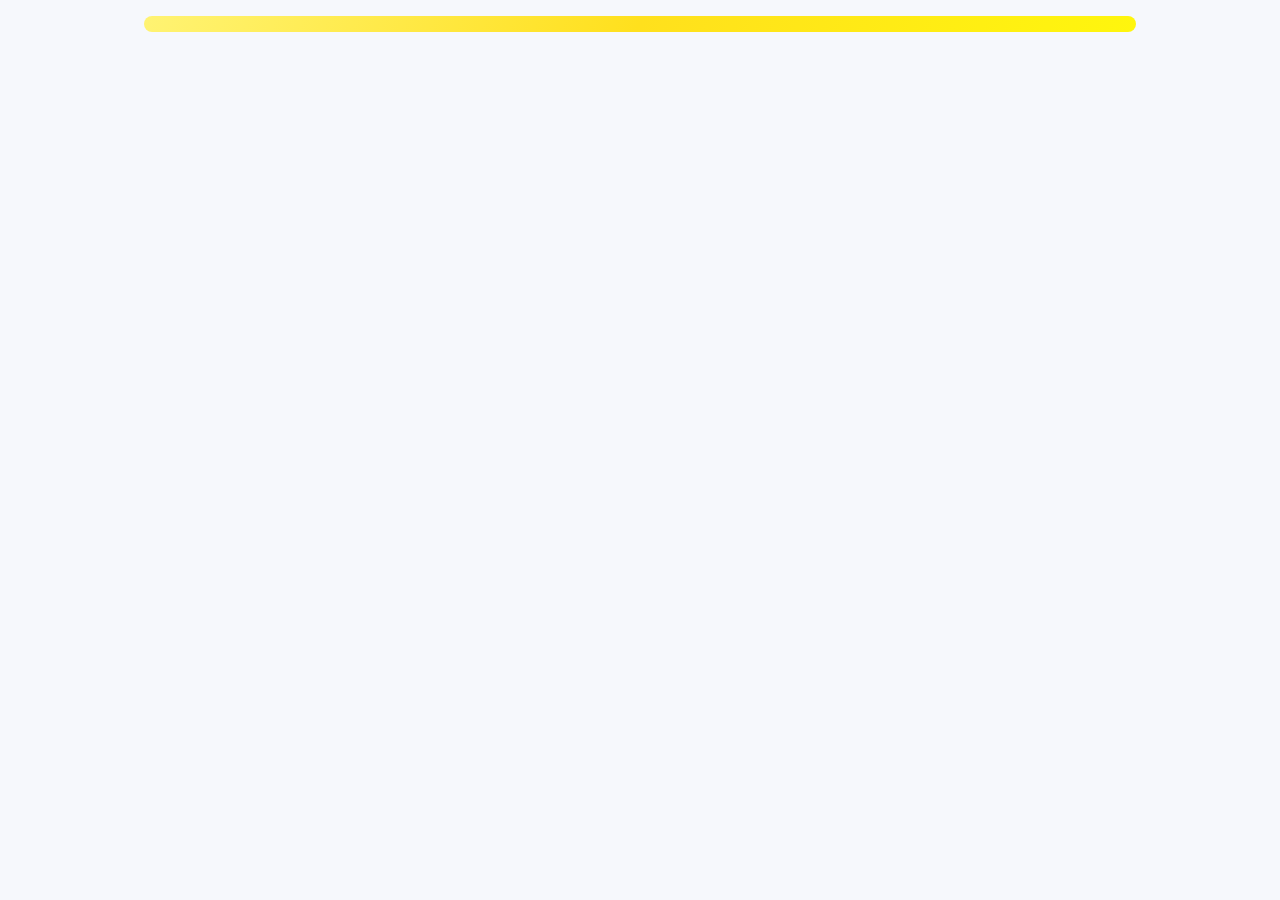
<file: Pokedex-OrangeTech/pokemon.html>
<!DOCTYPE html>
<html lang="pt-BR">
    <!-- CREATED BY KAUAN VIDIGAL- GITHUB Vidigal-code (https://github.com/Vidigal-code) -->
    <head>
        <meta charset="UTF-8"/>
        <meta name="author" content="Kauan-Vidigal"/>
        <meta http-equiv="X-UA-Compatible" content="IE=edge"/>
        <meta name="viewport" content="width=device-width, initial-scale=1.0"/>
        <link rel="icon" type="image/png" href="assets/img/favicon/favicon-16x16.png" sizes="16x16"/>
        <title>Pokedex</title>
        <link rel="stylesheet" href="assets/css/normalize.min.css" integrity="sha512-NhSC1YmyruXifcj/KFRWoC561YpHpc5Jtzgvbuzx5VozKpWvQ+4nXhPdFgmx8xqexRcpAglTj9sIBWINXa8x5w==" crossorigin="anonymous" referrerpolicy="no-referrer"/>
        <link rel="preconnect" href="https://fonts.googleapis.com"/>
        <link rel="preconnect" href="https://fonts.gstatic.com" crossorigin/>
        <link href="assets/css/font/css/font-style.css" rel="stylesheet"/>
        <link rel="stylesheet" href="https://cdnjs.cloudflare.com/ajax/libs/font-awesome/6.2.0/css/all.min.css"/>
        <link rel="stylesheet" href="assets/css/global.css"/>
        <link rel="stylesheet" href="assets/css/pokemon.css"/>
    </head>
    <body>
        <main>
            <section class="content">
                <div id="pokemonDesc" class="pokemons"></div>
            </section>
        </main>
        <script src="assets/js/pokemon.js"></script>
    </body>
</html>
</file>
<file: Pokedex-OrangeTech/assets/css/font/css/font-style.css>
/* cyrillic-ext */
/* CREATED BY KAUAN VIDIGAL- GITHUB Vidigal-code (https://github.com/Vidigal-code) */
@font-face {
  font-family: "Roboto";
  font-style: normal;
  font-weight: 100;
  font-display: swap;
  src: url(https://fonts.gstatic.com/s/roboto/v30/KFOkCnqEu92Fr1MmgVxFIzIFKw.woff2) format("woff2");
  unicode-range: U+0460-052F, U+1C80-1C88, U+20B4, U+2DE0-2DFF, U+A640-A69F, U+FE2E-FE2F;
}
/* cyrillic */
@font-face {
  font-family: "Roboto";
  font-style: normal;
  font-weight: 100;
  font-display: swap;
  src: url(https://fonts.gstatic.com/s/roboto/v30/KFOkCnqEu92Fr1MmgVxMIzIFKw.woff2) format("woff2");
  unicode-range: U+0301, U+0400-045F, U+0490-0491, U+04B0-04B1, U+2116;
}
/* greek-ext */
@font-face {
  font-family: "Roboto";
  font-style: normal;
  font-weight: 100;
  font-display: swap;
  src: url(https://fonts.gstatic.com/s/roboto/v30/KFOkCnqEu92Fr1MmgVxEIzIFKw.woff2) format("woff2");
  unicode-range: U+1F00-1FFF;
}
/* greek */
@font-face {
  font-family: "Roboto";
  font-style: normal;
  font-weight: 100;
  font-display: swap;
  src: url(https://fonts.gstatic.com/s/roboto/v30/KFOkCnqEu92Fr1MmgVxLIzIFKw.woff2) format("woff2");
  unicode-range: U+0370-03FF;
}
/* vietnamese */
@font-face {
  font-family: "Roboto";
  font-style: normal;
  font-weight: 100;
  font-display: swap;
  src: url(https://fonts.gstatic.com/s/roboto/v30/KFOkCnqEu92Fr1MmgVxHIzIFKw.woff2) format("woff2");
  unicode-range: U+0102-0103, U+0110-0111, U+0128-0129, U+0168-0169, U+01A0-01A1, U+01AF-01B0, U+1EA0-1EF9, U+20AB;
}
/* latin-ext */
@font-face {
  font-family: "Roboto";
  font-style: normal;
  font-weight: 100;
  font-display: swap;
  src: url(https://fonts.gstatic.com/s/roboto/v30/KFOkCnqEu92Fr1MmgVxGIzIFKw.woff2) format("woff2");
  unicode-range: U+0100-024F, U+0259, U+1E00-1EFF, U+2020, U+20A0-20AB, U+20AD-20CF, U+2113, U+2C60-2C7F, U+A720-A7FF;
}
/* latin */
@font-face {
  font-family: "Roboto";
  font-style: normal;
  font-weight: 100;
  font-display: swap;
  src: url(https://fonts.gstatic.com/s/roboto/v30/KFOkCnqEu92Fr1MmgVxIIzI.woff2) format("woff2");
  unicode-range: U+0000-00FF, U+0131, U+0152-0153, U+02BB-02BC, U+02C6, U+02DA, U+02DC, U+2000-206F, U+2074, U+20AC, U+2122, U+2191, U+2193, U+2212, U+2215, U+FEFF, U+FFFD;
}
/* cyrillic-ext */
@font-face {
  font-family: "Roboto";
  font-style: normal;
  font-weight: 300;
  font-display: swap;
  src: url(https://fonts.gstatic.com/s/roboto/v30/KFOlCnqEu92Fr1MmSU5fCRc4EsA.woff2) format("woff2");
  unicode-range: U+0460-052F, U+1C80-1C88, U+20B4, U+2DE0-2DFF, U+A640-A69F, U+FE2E-FE2F;
}
/* cyrillic */
@font-face {
  font-family: "Roboto";
  font-style: normal;
  font-weight: 300;
  font-display: swap;
  src: url(https://fonts.gstatic.com/s/roboto/v30/KFOlCnqEu92Fr1MmSU5fABc4EsA.woff2) format("woff2");
  unicode-range: U+0301, U+0400-045F, U+0490-0491, U+04B0-04B1, U+2116;
}
/* greek-ext */
@font-face {
  font-family: "Roboto";
  font-style: normal;
  font-weight: 300;
  font-display: swap;
  src: url(https://fonts.gstatic.com/s/roboto/v30/KFOlCnqEu92Fr1MmSU5fCBc4EsA.woff2) format("woff2");
  unicode-range: U+1F00-1FFF;
}
/* greek */
@font-face {
  font-family: "Roboto";
  font-style: normal;
  font-weight: 300;
  font-display: swap;
  src: url(https://fonts.gstatic.com/s/roboto/v30/KFOlCnqEu92Fr1MmSU5fBxc4EsA.woff2) format("woff2");
  unicode-range: U+0370-03FF;
}
/* vietnamese */
@font-face {
  font-family: "Roboto";
  font-style: normal;
  font-weight: 300;
  font-display: swap;
  src: url(https://fonts.gstatic.com/s/roboto/v30/KFOlCnqEu92Fr1MmSU5fCxc4EsA.woff2) format("woff2");
  unicode-range: U+0102-0103, U+0110-0111, U+0128-0129, U+0168-0169, U+01A0-01A1, U+01AF-01B0, U+1EA0-1EF9, U+20AB;
}
/* latin-ext */
@font-face {
  font-family: "Roboto";
  font-style: normal;
  font-weight: 300;
  font-display: swap;
  src: url(https://fonts.gstatic.com/s/roboto/v30/KFOlCnqEu92Fr1MmSU5fChc4EsA.woff2) format("woff2");
  unicode-range: U+0100-024F, U+0259, U+1E00-1EFF, U+2020, U+20A0-20AB, U+20AD-20CF, U+2113, U+2C60-2C7F, U+A720-A7FF;
}
/* latin */
@font-face {
  font-family: "Roboto";
  font-style: normal;
  font-weight: 300;
  font-display: swap;
  src: url(https://fonts.gstatic.com/s/roboto/v30/KFOlCnqEu92Fr1MmSU5fBBc4.woff2) format("woff2");
  unicode-range: U+0000-00FF, U+0131, U+0152-0153, U+02BB-02BC, U+02C6, U+02DA, U+02DC, U+2000-206F, U+2074, U+20AC, U+2122, U+2191, U+2193, U+2212, U+2215, U+FEFF, U+FFFD;
}
/* cyrillic-ext */
@font-face {
  font-family: "Roboto";
  font-style: normal;
  font-weight: 500;
  font-display: swap;
  src: url(https://fonts.gstatic.com/s/roboto/v30/KFOlCnqEu92Fr1MmEU9fCRc4EsA.woff2) format("woff2");
  unicode-range: U+0460-052F, U+1C80-1C88, U+20B4, U+2DE0-2DFF, U+A640-A69F, U+FE2E-FE2F;
}
/* cyrillic */
@font-face {
  font-family: "Roboto";
  font-style: normal;
  font-weight: 500;
  font-display: swap;
  src: url(https://fonts.gstatic.com/s/roboto/v30/KFOlCnqEu92Fr1MmEU9fABc4EsA.woff2) format("woff2");
  unicode-range: U+0301, U+0400-045F, U+0490-0491, U+04B0-04B1, U+2116;
}
/* greek-ext */
@font-face {
  font-family: "Roboto";
  font-style: normal;
  font-weight: 500;
  font-display: swap;
  src: url(https://fonts.gstatic.com/s/roboto/v30/KFOlCnqEu92Fr1MmEU9fCBc4EsA.woff2) format("woff2");
  unicode-range: U+1F00-1FFF;
}
/* greek */
@font-face {
  font-family: "Roboto";
  font-style: normal;
  font-weight: 500;
  font-display: swap;
  src: url(https://fonts.gstatic.com/s/roboto/v30/KFOlCnqEu92Fr1MmEU9fBxc4EsA.woff2) format("woff2");
  unicode-range: U+0370-03FF;
}
/* vietnamese */
@font-face {
  font-family: "Roboto";
  font-style: normal;
  font-weight: 500;
  font-display: swap;
  src: url(https://fonts.gstatic.com/s/roboto/v30/KFOlCnqEu92Fr1MmEU9fCxc4EsA.woff2) format("woff2");
  unicode-range: U+0102-0103, U+0110-0111, U+0128-0129, U+0168-0169, U+01A0-01A1, U+01AF-01B0, U+1EA0-1EF9, U+20AB;
}
/* latin-ext */
@font-face {
  font-family: "Roboto";
  font-style: normal;
  font-weight: 500;
  font-display: swap;
  src: url(https://fonts.gstatic.com/s/roboto/v30/KFOlCnqEu92Fr1MmEU9fChc4EsA.woff2) format("woff2");
  unicode-range: U+0100-024F, U+0259, U+1E00-1EFF, U+2020, U+20A0-20AB, U+20AD-20CF, U+2113, U+2C60-2C7F, U+A720-A7FF;
}
/* latin */
@font-face {
  font-family: "Roboto";
  font-style: normal;
  font-weight: 500;
  font-display: swap;
  src: url(https://fonts.gstatic.com/s/roboto/v30/KFOlCnqEu92Fr1MmEU9fBBc4.woff2) format("woff2");
  unicode-range: U+0000-00FF, U+0131, U+0152-0153, U+02BB-02BC, U+02C6, U+02DA, U+02DC, U+2000-206F, U+2074, U+20AC, U+2122, U+2191, U+2193, U+2212, U+2215, U+FEFF, U+FFFD;
}
/* cyrillic-ext */
@font-face {
  font-family: "Roboto";
  font-style: normal;
  font-weight: 700;
  font-display: swap;
  src: url(https://fonts.gstatic.com/s/roboto/v30/KFOlCnqEu92Fr1MmWUlfCRc4EsA.woff2) format("woff2");
  unicode-range: U+0460-052F, U+1C80-1C88, U+20B4, U+2DE0-2DFF, U+A640-A69F, U+FE2E-FE2F;
}
/* cyrillic */
@font-face {
  font-family: "Roboto";
  font-style: normal;
  font-weight: 700;
  font-display: swap;
  src: url(https://fonts.gstatic.com/s/roboto/v30/KFOlCnqEu92Fr1MmWUlfABc4EsA.woff2) format("woff2");
  unicode-range: U+0301, U+0400-045F, U+0490-0491, U+04B0-04B1, U+2116;
}
/* greek-ext */
@font-face {
  font-family: "Roboto";
  font-style: normal;
  font-weight: 700;
  font-display: swap;
  src: url(https://fonts.gstatic.com/s/roboto/v30/KFOlCnqEu92Fr1MmWUlfCBc4EsA.woff2) format("woff2");
  unicode-range: U+1F00-1FFF;
}
/* greek */
@font-face {
  font-family: "Roboto";
  font-style: normal;
  font-weight: 700;
  font-display: swap;
  src: url(https://fonts.gstatic.com/s/roboto/v30/KFOlCnqEu92Fr1MmWUlfBxc4EsA.woff2) format("woff2");
  unicode-range: U+0370-03FF;
}
/* vietnamese */
@font-face {
  font-family: "Roboto";
  font-style: normal;
  font-weight: 700;
  font-display: swap;
  src: url(https://fonts.gstatic.com/s/roboto/v30/KFOlCnqEu92Fr1MmWUlfCxc4EsA.woff2) format("woff2");
  unicode-range: U+0102-0103, U+0110-0111, U+0128-0129, U+0168-0169, U+01A0-01A1, U+01AF-01B0, U+1EA0-1EF9, U+20AB;
}
/* latin-ext */
@font-face {
  font-family: "Roboto";
  font-style: normal;
  font-weight: 700;
  font-display: swap;
  src: url(https://fonts.gstatic.com/s/roboto/v30/KFOlCnqEu92Fr1MmWUlfChc4EsA.woff2) format("woff2");
  unicode-range: U+0100-024F, U+0259, U+1E00-1EFF, U+2020, U+20A0-20AB, U+20AD-20CF, U+2113, U+2C60-2C7F, U+A720-A7FF;
}
/* latin */
@font-face {
  font-family: "Roboto";
  font-style: normal;
  font-weight: 700;
  font-display: swap;
  src: url(https://fonts.gstatic.com/s/roboto/v30/KFOlCnqEu92Fr1MmWUlfBBc4.woff2) format("woff2");
  unicode-range: U+0000-00FF, U+0131, U+0152-0153, U+02BB-02BC, U+02C6, U+02DA, U+02DC, U+2000-206F, U+2074, U+20AC, U+2122, U+2191, U+2193, U+2212, U+2215, U+FEFF, U+FFFD;
}
</file>
<file: Pokedex-OrangeTech/assets/css/global.css>
/* CREATED BY KAUAN VIDIGAL- GITHUB Vidigal-code (https://github.com/Vidigal-code) */

* {
  font-family: "Roboto", sans-serif;
  box-sizing: border-box;
  text-decoration: none;
}

body {
  background-color: #f6f8fc;
}

@font-face {
  font-family: "SnackerComic_PerosnalUseOnly";
  src: url(../css/font/SnackerComic_PerosnalUseOnly.ttf);
}

.content {
  width: 100%;
  height: 100%;
  padding: 0.5rem 0.5rem;
  margin: 0;
  background: linear-gradient(113deg, rgba(255, 243, 115, 1) 0%, rgba(255, 224, 29, 1) 50%, rgba(255, 246, 13, 1) 100%);
  border-radius: 1rem;
}

.content h1 {
  font-family: "SnackerComic_PersonalUseOnly", sans-serif;
  font-size: 4rem;
  margin: 0;
  padding: 0.5rem 0.5rem;
  text-align: center;
  color: #000;
}
.content h2 {
  font-size: 0.9rem;
  padding: 0.5rem 0.5rem;
  margin: 0;
  text-align: center;
  color: #000;
}

@media screen and (min-width: 992px) {
  .content {
      max-width: 992px;
      height: auto;
      margin: 1rem auto;
      border-radius: 1rem;
  }
}
</file>
<file: Pokedex-OrangeTech/assets/css/pokemon.css>
/* CREATED BY KAUAN VIDIGAL- GITHUB Vidigal-code (https://github.com/Vidigal-code) */

.pokemons {
    margin: 0;
    padding: 0;
    list-style: none;
}

.normal {
    background-color: #a6a877;
}

.grass {
    background-color: #77c850;
}

.fire {
    background-color: #ee7f30;
}

.water {
    background-color: #678fee;
}

.electric {
    background-color: #f7cf2e;
}

.ice {
    background-color: #98d5d7;
}

.ground {
    background-color: #dfbf69;
}

.flying {
    background-color: #a98ff0;
}

.poison {
    background-color: #a040a0;
}

.fighting {
    background-color: #bf3029;
}

.psychic {
    background-color: #f65687;
}

.dark {
    background-color: #725847;
}

.rock {
    background-color: #b8a137;
}

.bug {
    background-color: #a8b720;
}

.ghost {
    background-color: #6e5896;
}

.steel {
    background-color: #b9b7cf;
}

.dragon {
    background-color: #6f38f6;
}

.fairy {
    background-color: #f9aec7;
}

.pokemon {
    display: flex;
    flex-direction: column;
    margin: 0.5rem;
    padding: 1rem;
    border-radius: 1rem;
}

.pokemon .number {
    color: #fff;
    text-align: right;
    font-size: 2rem;
}

.pokemon .name {
    font-size: 2rem;
    font-family: "Roboto", sans-serif;
    text-align: left;
    text-transform: capitalize;
    color: #fff;
    margin-bottom: 0.25rem;
}

.pokemon .types {
    color: #fff;
    padding: 0;
    margin: 0.25rem 0;
    font-size: 1rem;
    list-style: none;
    display: flex;
    gap: 0.25rem;
}

.pokemon .types .type {
    padding: 0.25rem 0.5rem;
    border-radius: 1rem;
    filter: brightness(1.1);
    text-align: center;
}

.pokemon img {
    max-width: 100%;
    height: 20rem;
    filter: drop-shadow(0 0 4px white);
}

.fa {
    color: #fff;
    font-size: 1rem;
}

#backButton {
    font-size: 4rem;
    color: #fff;
    background-color: #6c79db;
    border: none;
    border-radius: 1rem;
}

.descrition {
    background-color: #fff;
    display: flex;
    flex-direction: column;
    margin: 1rem 0;
    padding: 1rem;
    border-radius: 1rem;
}

.header {
    display: grid;
    grid-template-columns: 1fr 1fr;
    align-items: center;
}

hr {
    width: 100%;
}
</file>
